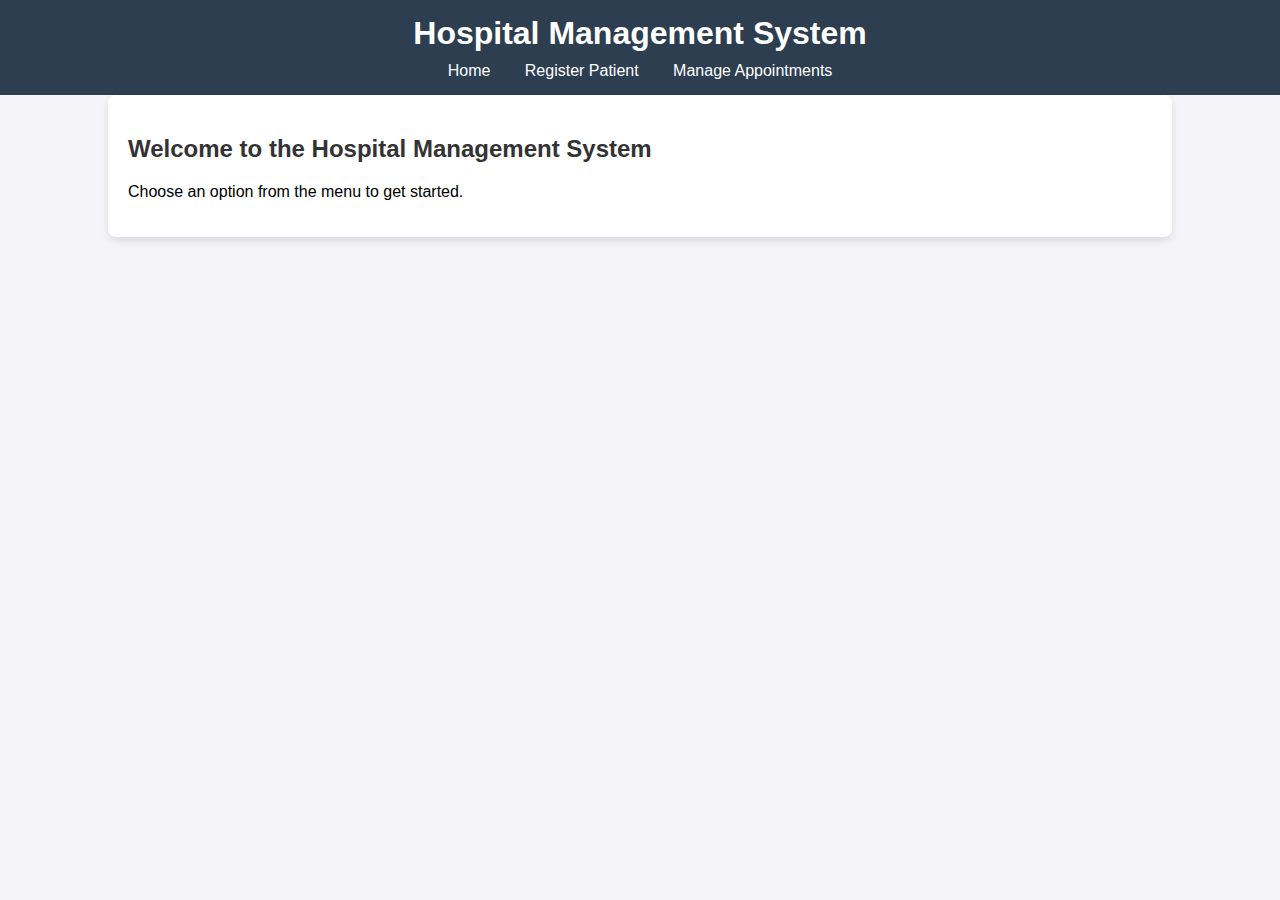
<file: Hospital-Management-System/index.html>
<!DOCTYPE html>
<html lang="en">
<head>
    <meta charset="UTF-8">
    <meta name="viewport" content="width=device-width, initial-scale=1.0">
    <title>Hospital Management System</title>
    <link rel="stylesheet" href="style.css">
</head>
<body>
    <header>
        <h1>Hospital Management System</h1>
        <nav>
            <a href="index.html">Home</a>
            <a href="register.html">Register Patient</a>
            <a href="appointments.html">Manage Appointments</a>
        </nav>
    </header>

    <section class="container">
        <h2>Welcome to the Hospital Management System</h2>
        <p>Choose an option from the menu to get started.</p>
    </section>
</body>
</html>
</file>
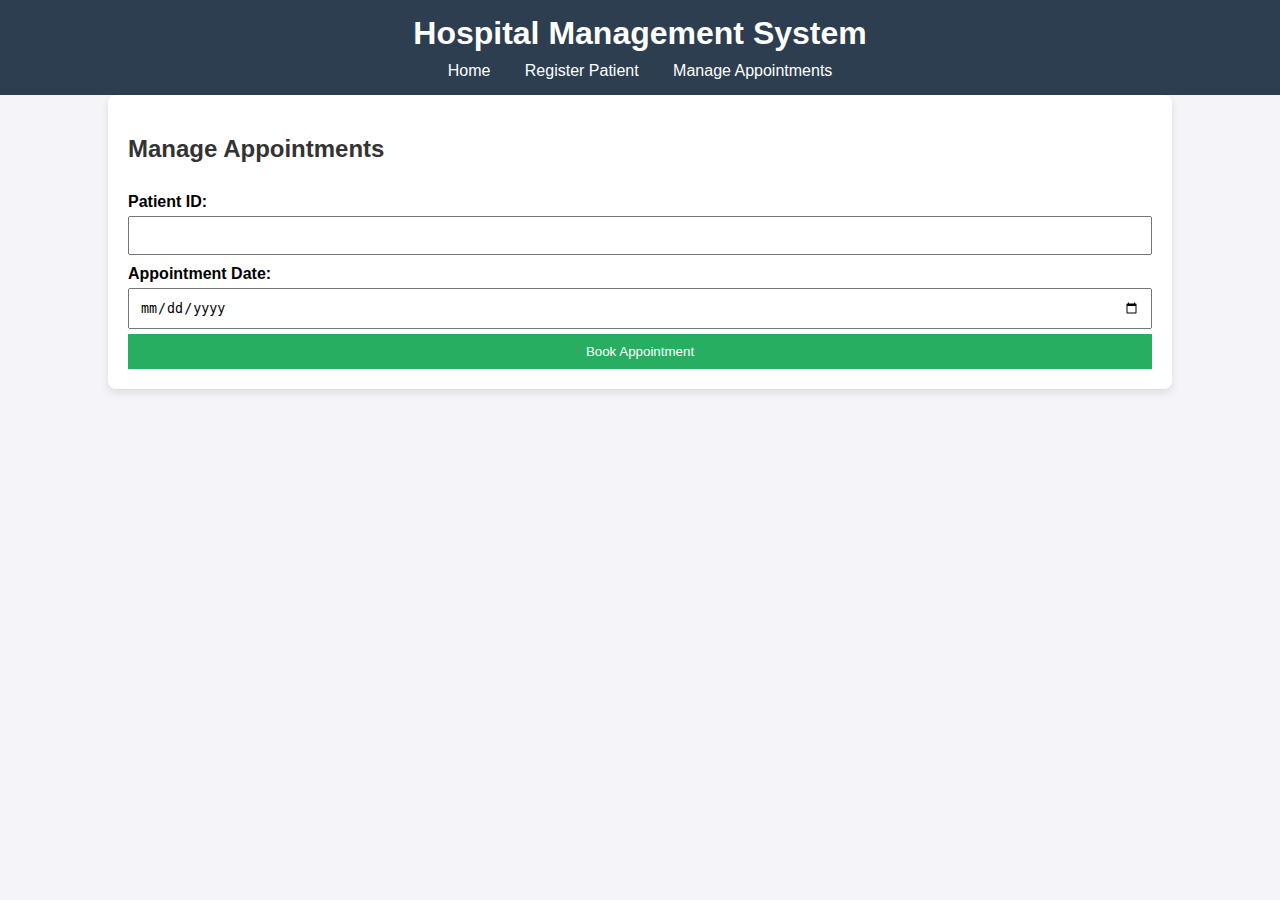
<file: Hospital-Management-System/appointments.html>
<!DOCTYPE html>
<html lang="en">
<head>
    <meta charset="UTF-8">
    <meta name="viewport" content="width=device-width, initial-scale=1.0">
    <title>Manage Appointments</title>
    <link rel="stylesheet" href="style.css">
</head>
<body>
    <header>
        <h1>Hospital Management System</h1>
        <nav>
            <a href="index.html">Home</a>
            <a href="register.html">Register Patient</a>
            <a href="appointments.html">Manage Appointments</a>
        </nav>
    </header>

    <section class="container">
        <h2>Manage Appointments</h2>
        <form action="appointments.php" method="POST">
            <label for="patient_id">Patient ID:</label>
            <input type="text" id="patient_id" name="patient_id" required>

            <label for="appointment_date">Appointment Date:</label>
            <input type="date" id="appointment_date" name="appointment_date" required>

            <button type="submit">Book Appointment</button>
        </form>
    </section>
</body>
</html>
</file>
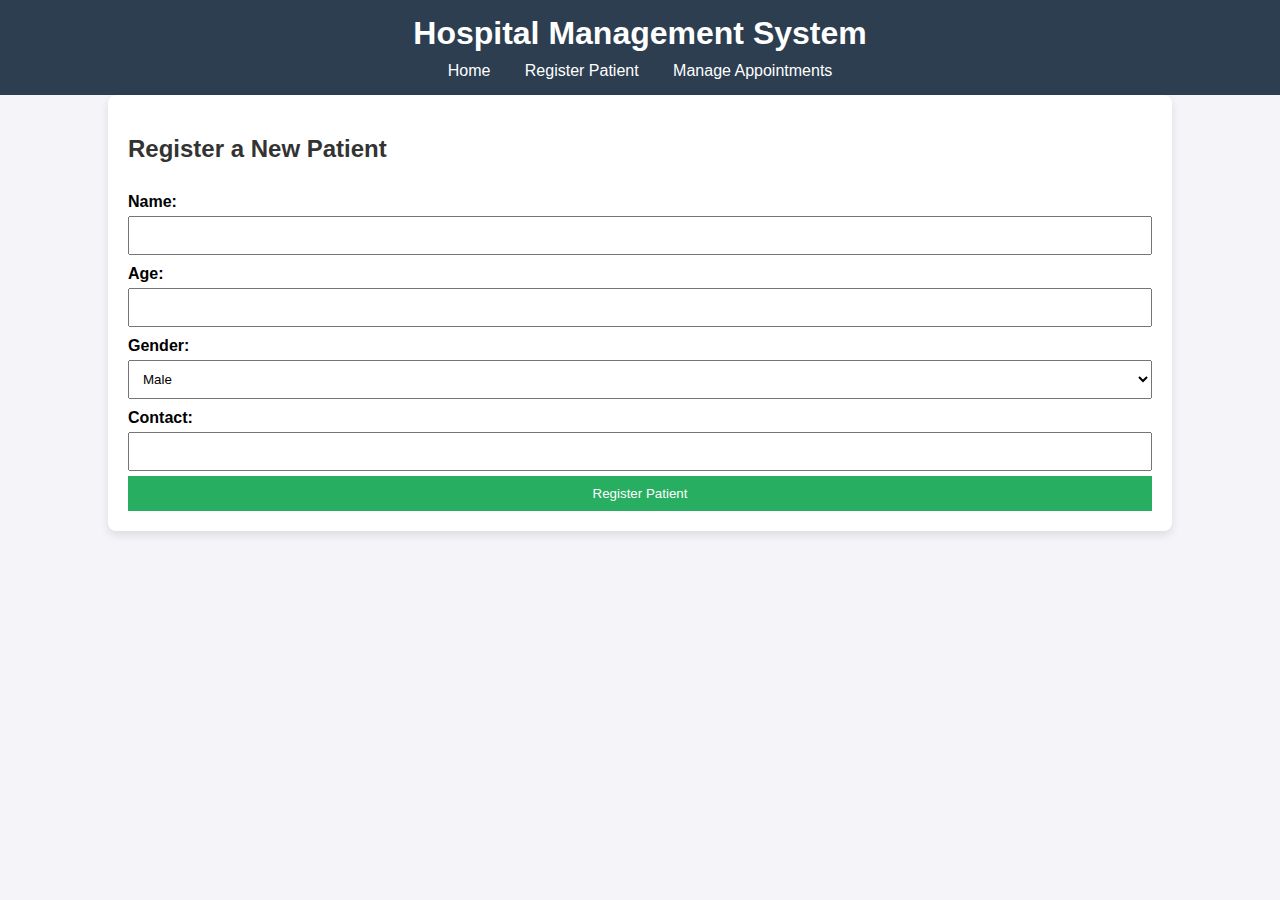
<file: Hospital-Management-System/register.html>
<!DOCTYPE html>
<html lang="en">
<head>
    <meta charset="UTF-8">
    <meta name="viewport" content="width=device-width, initial-scale=1.0">
    <title>Register Patient</title>
    <link rel="stylesheet" href="style.css">
</head>
<body>
    <header>
        <h1>Hospital Management System</h1>
        <nav>
            <a href="index.html">Home</a>
            <a href="register.html">Register Patient</a>
            <a href="appointments.html">Manage Appointments</a>
        </nav>
    </header>

    <section class="container">
        <h2>Register a New Patient</h2>
        <form action="register.php" method="POST">
            <label for="name">Name:</label>
            <input type="text" id="name" name="name" required>

            <label for="age">Age:</label>
            <input type="number" id="age" name="age" required>

            <label for="gender">Gender:</label>
            <select id="gender" name="gender">
                <option value="male">Male</option>
                <option value="female">Female</option>
            </select>

            <label for="contact">Contact:</label>
            <input type="text" id="contact" name="contact" required>

            <button type="submit">Register Patient</button>
        </form>
    </section>
</body>
</html>
</file>
<file: Hospital-Management-System/style.css>
body {
    font-family: Arial, sans-serif;
    margin: 0;
    padding: 0;
    background-color: #f4f4f9;
}

header {
    background-color: #2c3e50;
    color: white;
    text-align: center;
    padding: 15px 0;
}

header h1 {
    margin: 0;
}

nav {
    margin-top: 10px;
}

nav a {
    color: white;
    margin: 0 15px;
    text-decoration: none;
}

.container {
    width: 80%;
    margin: 0 auto;
    padding: 20px;
    background-color: white;
    border-radius: 8px;
    box-shadow: 0 4px 8px rgba(0, 0, 0, 0.1);
}

h2 {
    color: #333;
}

form {
    display: flex;
    flex-direction: column;
}

label {
    margin-top: 10px;
    font-weight: bold;
}

input, select, button {
    padding: 10px;
    margin-top: 5px;
}

button {
    background-color: #27ae60;
    color: white;
    border: none;
    cursor: pointer;
}

button:hover {
    background-color: #2ecc71;
}
</file>
